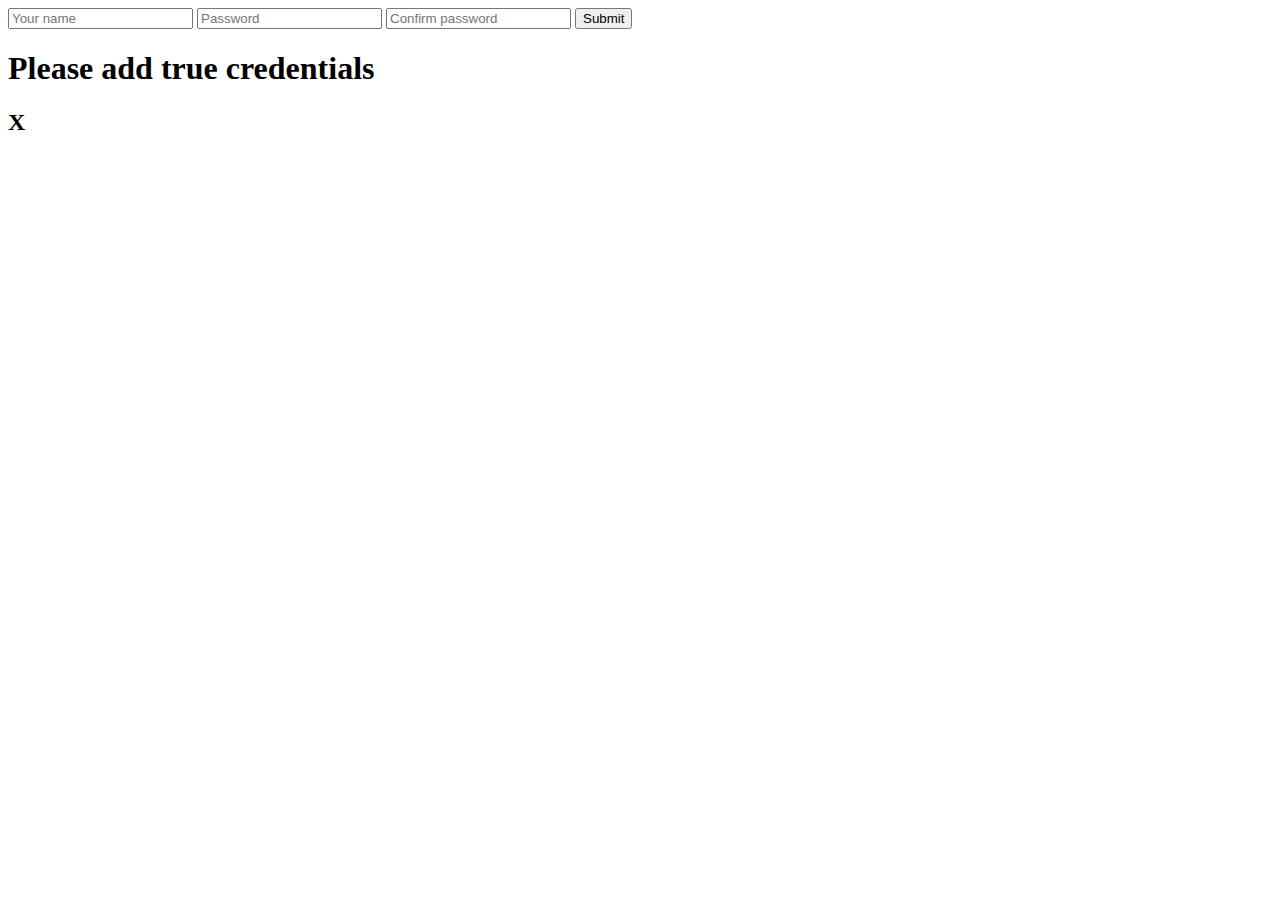
<file: pages/admin.html>
<!DOCTYPE html>
<html lang="en">

<head>
    <meta charset="UTF-8">
    <meta http-equiv="X-UA-Compatible" content="IE=edge">
    <meta name="viewport" content="width=device-width, initial-scale=1.0">
    <title>Admin Page</title>
</head>

<body>
    <form class="form-admin">
        <input type="text" class="usernameCheck" placeholder="Your name">
        <input type="password" class="passwordCheck" placeholder="Password">
        <input type="password" class="confirmPasswordCheck" placeholder="Confirm password">
        <button type="submit">Submit</button>
    </form>

    <!-- alertMessage -->

    <div>
        <h1>Please add true credentials</h1>
        <h2 class="btn">X</h2>
    </div>

    <script src="../scripts/admin.js"></script>
</body>

</html>
</file>
